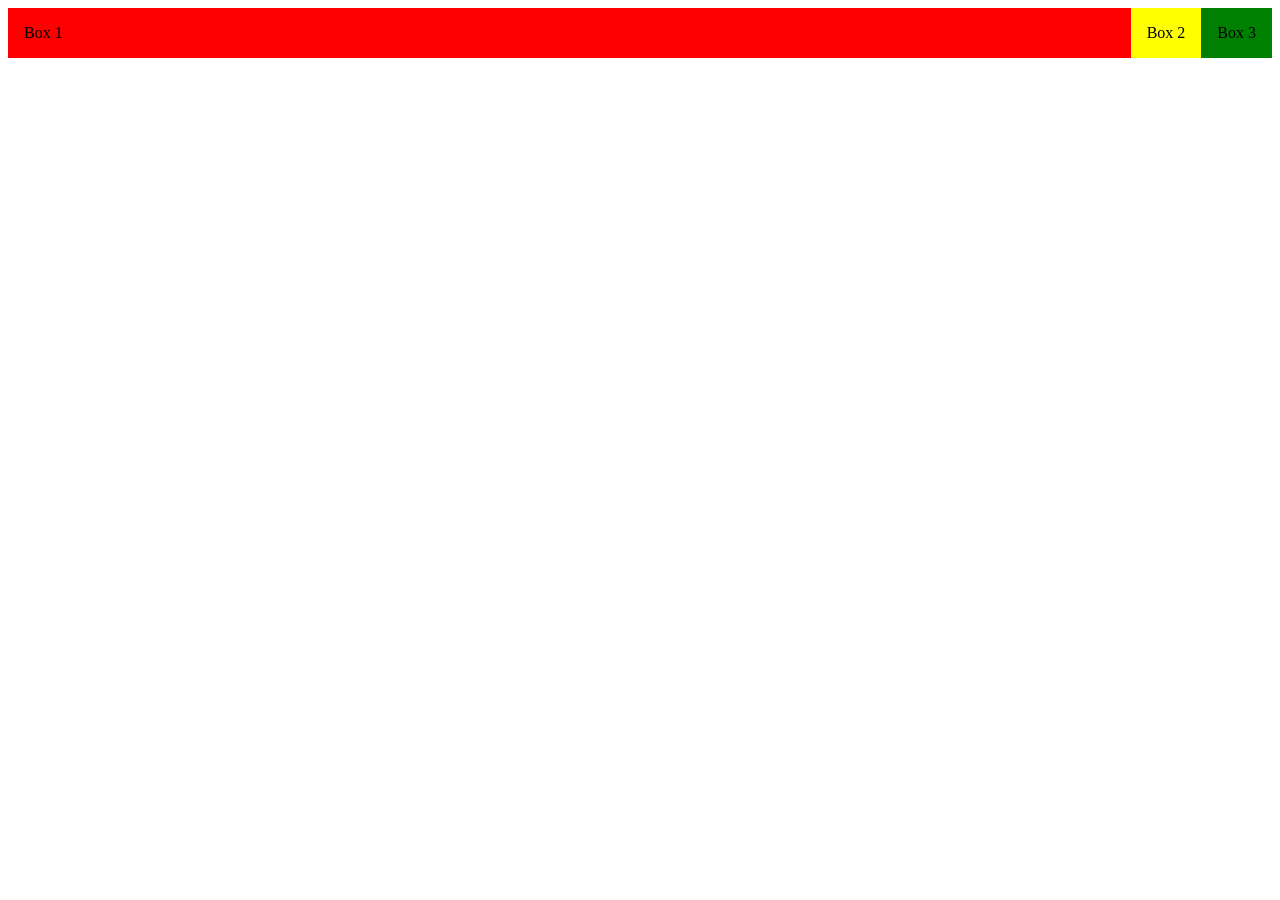
<file: index.html>
<!doctype html>
<html lang="en">
  <head>
    <meta charset="UTF-8" />
    <meta name="viewport" content="width=device-width, initial-scale=1.0" />
    <title>Tími 6</title>
    <link rel="stylesheet" href="style.css" />
  </head>
  <body>
    <div class="container">
      <div class="box1">Box 1</div>
      <div class="box2">Box 2</div>
      <div class="box3">Box 3</div>
    </div>
  </body>
</html>
</file>
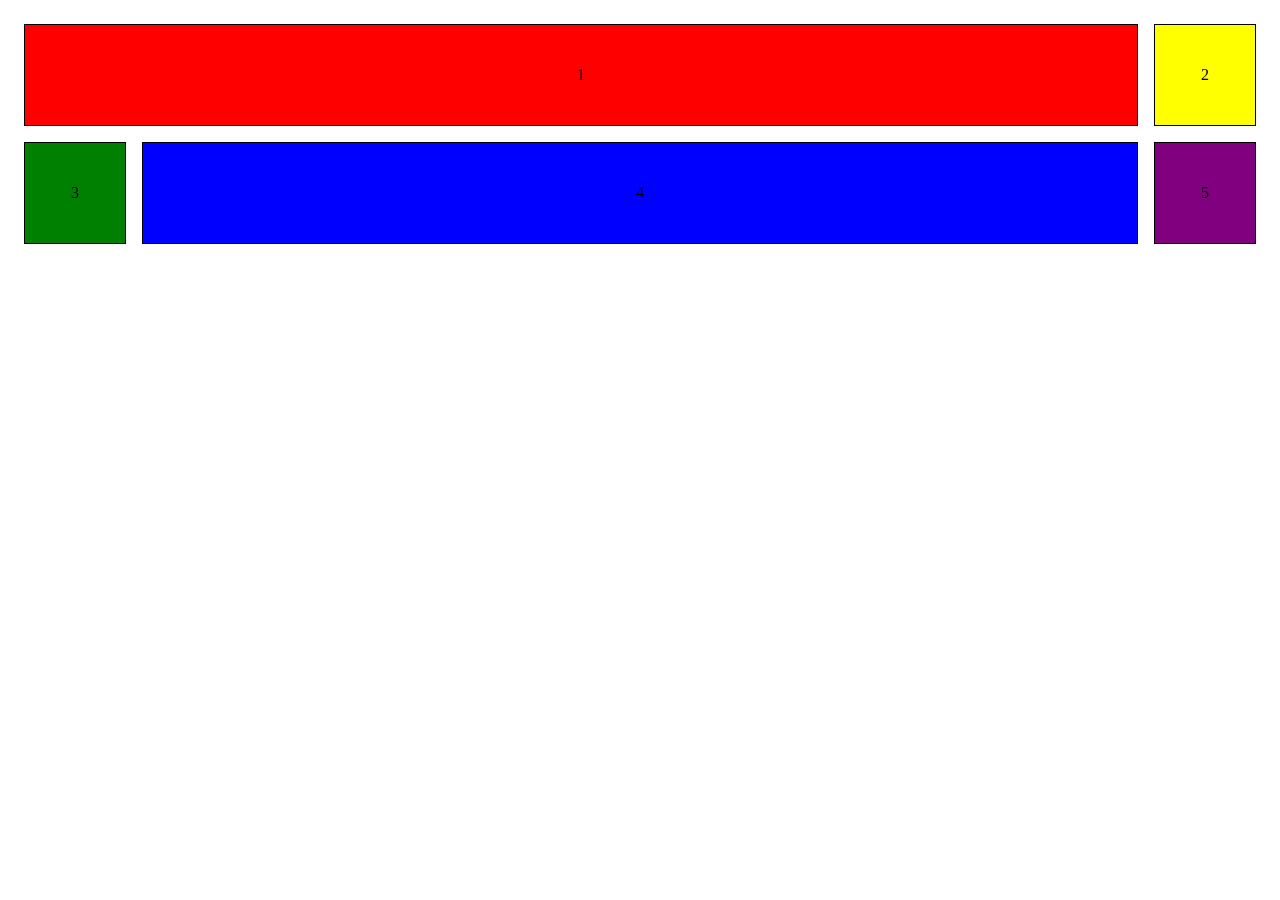
<file: flexbox.html>
<!doctype html>

<html>
  <head>
    <title>Flexbox</title>
    <style>
      .box {
        width: 100px;
        height: 100px;
        border: 1px solid black;
        display: flex;
        justify-content: center;
        align-items: center;
      }
      .box-1 {
        background: red;
      }
      .box-2 {
        background: yellow;
      }
      .box-3 {
        background: green;
      }
      .box-4 {
        background: blue;
      }
      .box-5 {
        background: purple;
      }
    </style>
  </head>
  <body>
    <div
      style="
        display: flex;
        justify-content: center;
        flex-direction: column;
        gap: 16px;
        padding: 16px;
      "
    >
      <div style="display: flex; justify-content: center; gap: 16px">
        <div class="box box-1" style="flex-grow: 2">1</div>
        <div class="box box-2">2</div>
      </div>
      <div style="display: flex; justify-content: center; gap: 16px">
        <div class="box box-3">3</div>
        <div class="box box-4" style="flex-grow: 2">4</div>
        <div class="box box-5">5</div>
      </div>
    </div>
  </body>
</html>
</file>
<file: style.css>
.container {
  display: flex;
  justify-content: flex-end;
  align-items: space-around;
  flex-wrap: wrap;
  align-items: row;
}

.box1 {
  display: flex;
  background-color: red;
  padding: 16px;
  flex-grow: 2;
}

.box2 {
  display: flex;
  background-color: yellow;
  padding: 16px;
}

.box3 {
  display: flex;
  background-color: green;
  padding: 16px;
}
</file>
